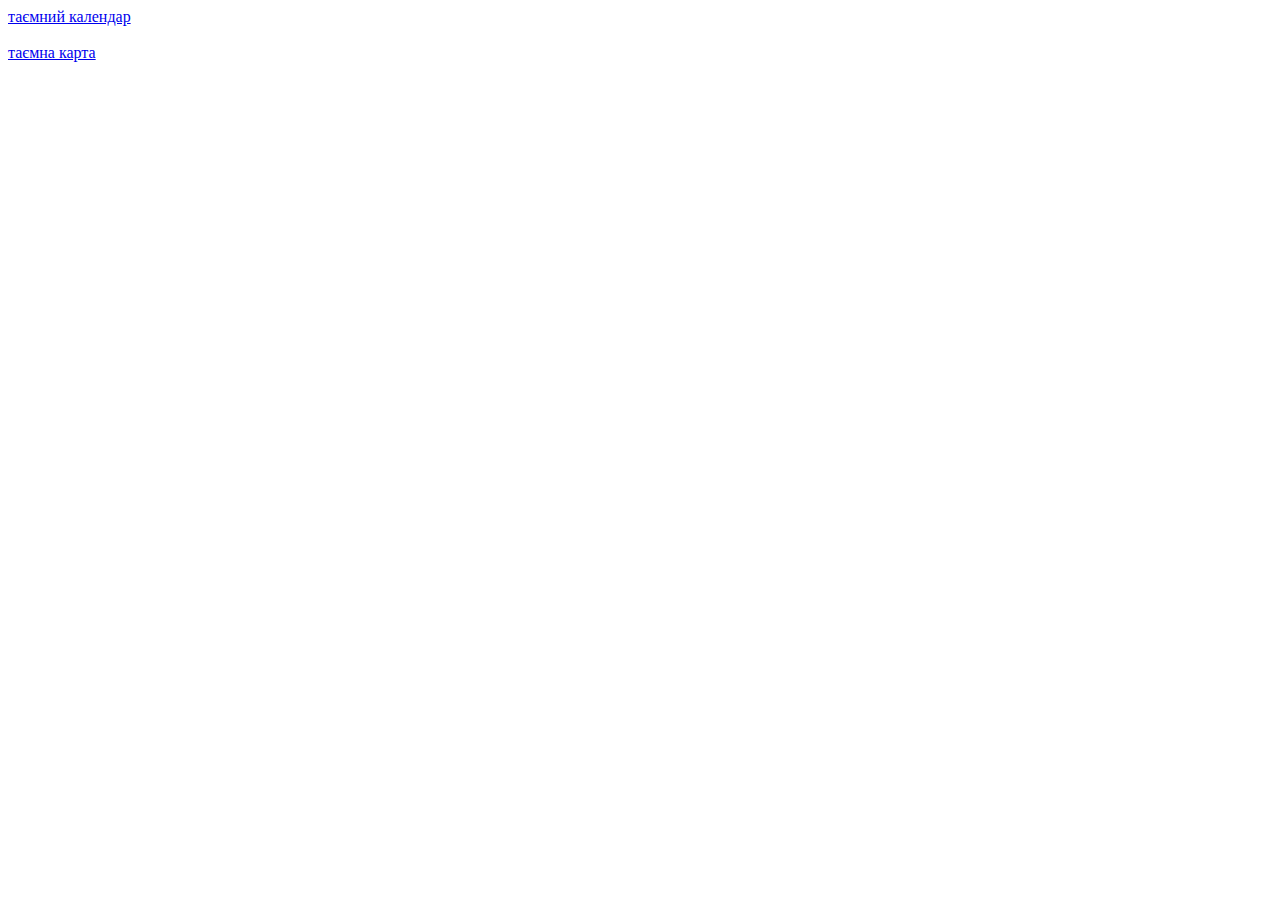
<file: index.html>
<html>
    <head>
        <title>Псалтир у Винограднику</title>
        <link rel='stylesheet' href="css/style.css">
    </head>
    <body onload="init()">
        <a href="psaltyr-calendar.html">таємний календар</a><br><br>
        <a href="map.html">таємна карта</a>
    </body>
</html>
</file>
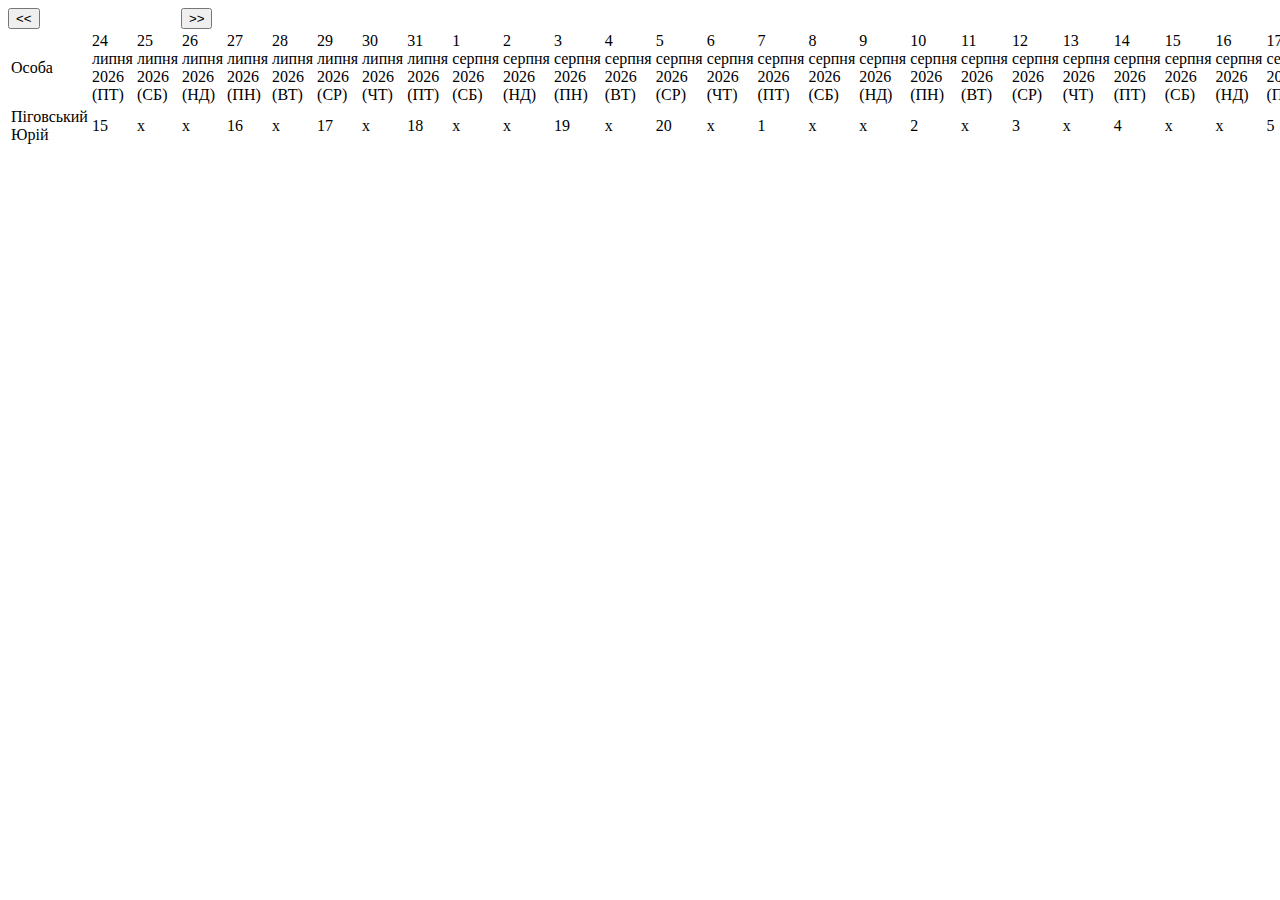
<file: psaltyr-calendar.html>
<html>
    <head>
        <title>Псалтир у Винограднику</title>
        <script src="js/main.js"></script>
        <script src='js/tests.js'></script>
        <link rel='stylesheet' href="css/style.css">
    </head>
    <body onload="init()">
        <button id="back">&lt;&lt;</button>
        <span style="display:inline-block; width: 100pt;"></span>
        <button id="forth">&gt;&gt;</button>
        <table id="table">

        </table>
    </body>
</html>
</file>
<file: css/style.css>
table {
    overflow: hidden;
  }
  
  tr:hover {
    background-color: rgb(170, 255, 174);
  }
  
  td, th {
    position: relative;
  }
  td:hover::after,
  th:hover::after {
    content: "";
    position: absolute;
    background-color: rgb(170, 255, 174);
    left: 0;
    top: -5000px;
    height: 10000px;
    width: 100%;
    z-index: -1;
  }
</file>
